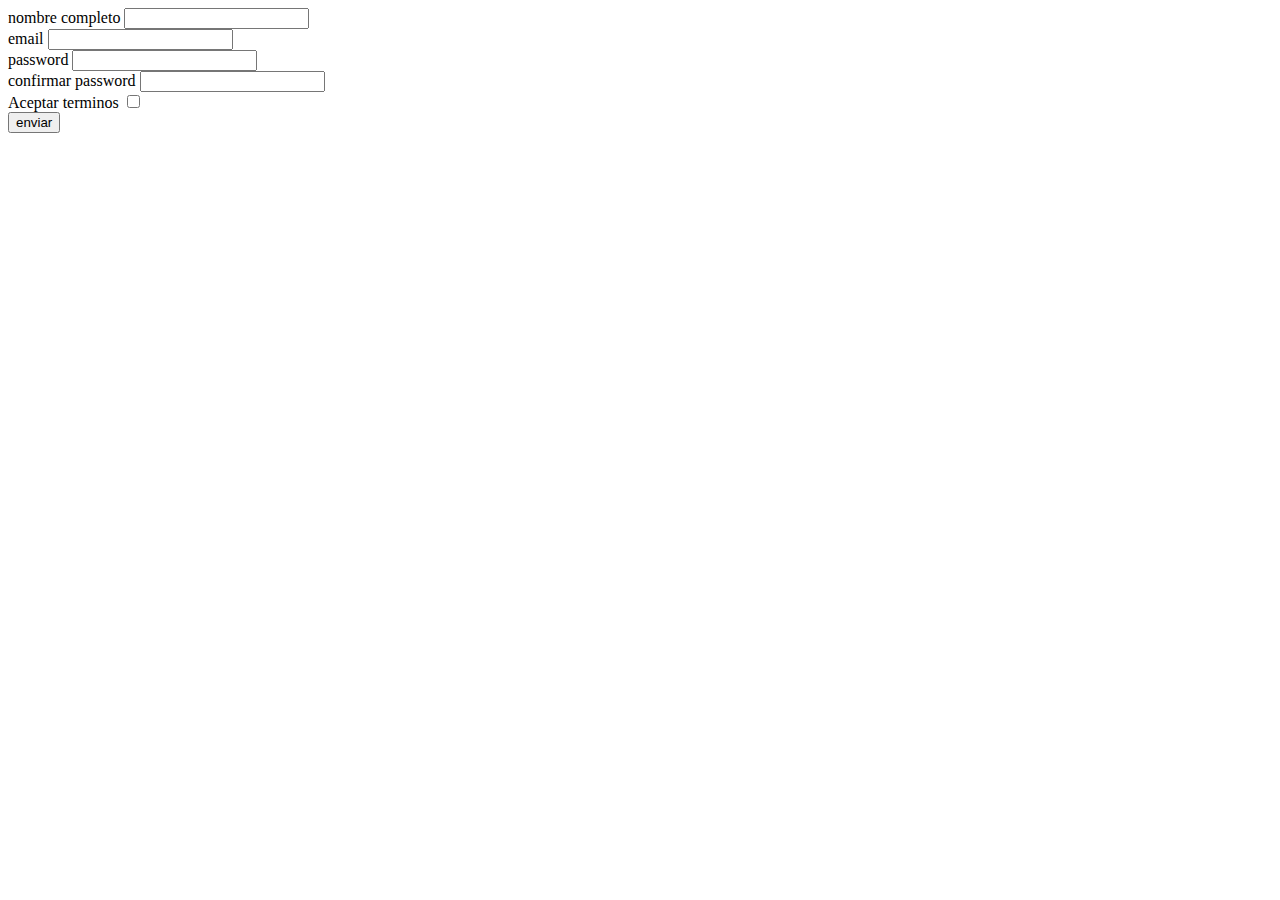
<file: form.html>
<!DOCTYPE html>
<html lang="en">
</head>
<body>
     <section>
        <form action="" method="post">
            <label for="name">nombre completo</label>
            <input type="text" id="name" name="name"> <br>
            <label for="email">email</label>
            <input type="text" id="email"name="email"> <br>
            <label for="password">password</label>
            <input type="password" id="password" name="password"> <br>
            <label for="password2">confirmar password</label>
            <input type="password" id="password2" name="password2"> <br>
            <label for="term">Aceptar terminos</label>
            <input type="checkbox" id="term" name="term"> <br>
            <button type="submit">enviar</button>
        </form>
     </section>
</body>
</html>
</file>
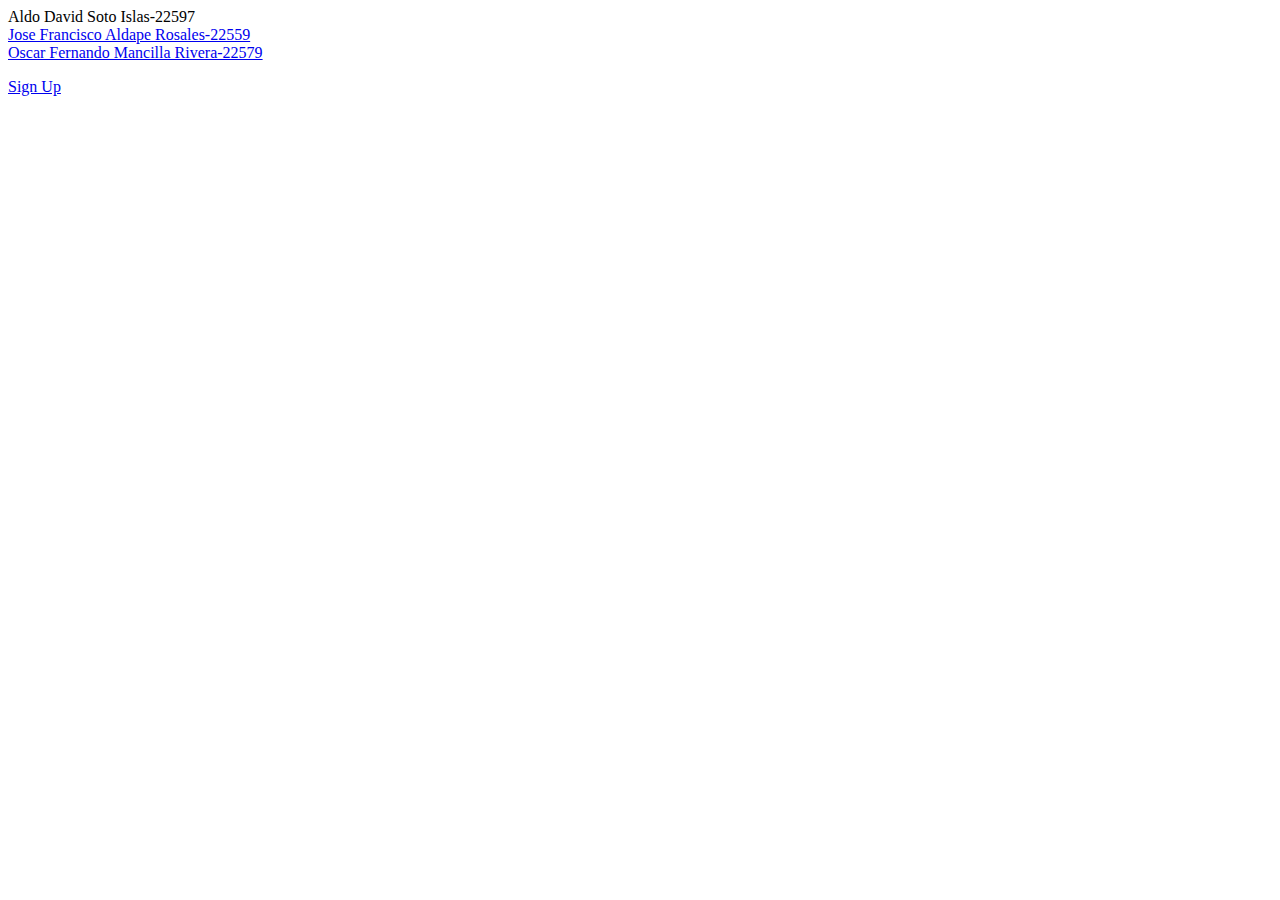
<file: home.html>
<!DOCTYPE html>
<html lang="en">

<!-- Nombre del proyecto -->
<head>
<title>JOAStock</title>
</head>

<body style="font-family: 'Segoe UI'>

<!-- Nombre del Equipo -->
<h1>JOAStock</h1>
<p>INDEX</p>

<!-- Integrantes del equipo (perfil GitHub) -->
<p>Perfiles de GitHub<ul>
<li><a href="https://github.com/aldo-soto">Aldo David Soto Islas-22597</a></li>
<li><a href="https://github.com/Jose251002">Jose Francisco Aldape Rosales-22559</a></li>
<li><a href="https://github.com/ozcar-femarv">Oscar Fernando Mancilla Rivera-22579</a></li>
</ul> 
</p>

<p><a href="form.html">Sign Up</a></p>
</file>
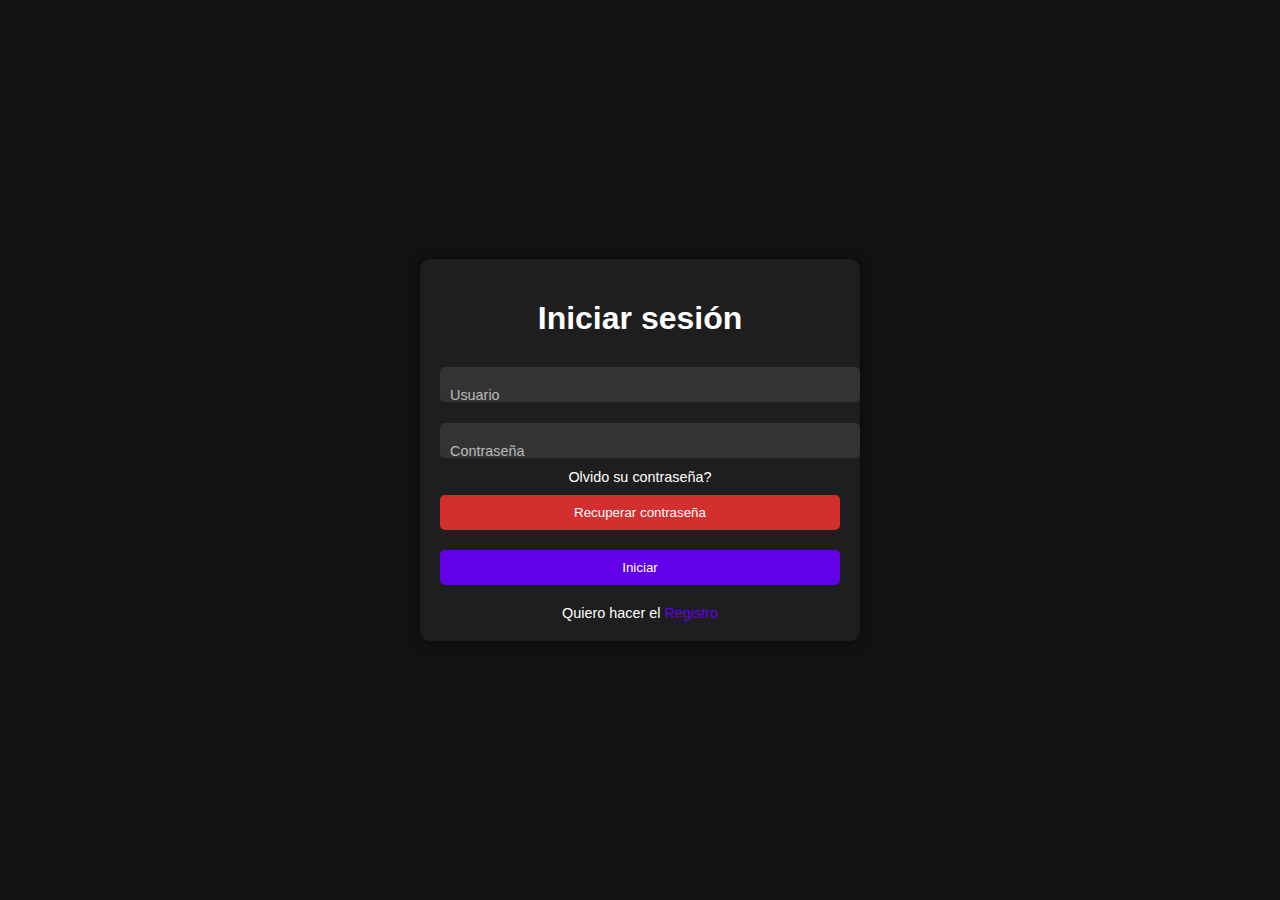
<file: login.html>
<!DOCTYPE html>
<html lang="en">
<head>
    <meta charset="UTF-8">
    <meta name="viewport" content="width=device-width, initial-scale=1.0">
    <title>Document</title>
    <link rel="stylesheet" href="formato.css">
</head>
<body>
    <div class="Formulario">
        <h1>Iniciar sesión</h1>
        <form method="post">
            <div class="Username">
                <input type="text" required>
                <label>Usuario</label>
            </div>
            <div class="Contrasena">
                <input type="password" required>
                <label>Contraseña</label>
            </div>
            <div class="recordar">Olvido su contraseña?
                <button type="button" class="recuperar">Recuperar contraseña</button>
            </div>
            <input type="submit" value="Iniciar">
            <div class="Registro">
                Quiero hacer el <a href="#">Registro</a>
            </div>
        </form>
    </div>
</body>
</html>
</file>
<file: formato.css>
/* formato.css */

body {
    display: flex;
    justify-content: center;
    align-items: center;
    min-height: 100vh;
    margin: 0;
    background-color: #121212;
    color: #ffffff;
    font-family: Arial, sans-serif;
}

.Formulario {
    background-color: #1e1e1e;
    padding: 20px;
    border-radius: 10px;
    box-shadow: 0 0 10px rgba(0, 0, 0, 0.5);
    width: 100%;
    max-width: 400px;
    text-align: center;
}

h1 {
    margin-bottom: 20px;
}

input[type="text"],
input[type="password"],
input[type="submit"],
button {
    width: 100%;
    padding: 10px;
    margin: 10px 0;
    border: none;
    border-radius: 5px;
}

input[type="text"],
input[type="password"] {
    background-color: #333333;
    color: #ffffff;
}

input[type="submit"] {
    background-color: #6200ea;
    color: #ffffff;
    cursor: pointer;
    transition: background-color 0.3s;
}

input[type="submit"]:hover {
    background-color: #3700b3;
}

button.recuperar {
    background-color: #d32f2f;
    color: #ffffff;
    cursor: pointer;
    transition: background-color 0.3s;
}

button.recuperar:hover {
    background-color: #b71c1c;
}

label {
    display: block;
    text-align: left;
    margin-top: -25px;
    margin-left: 10px;
    margin-bottom: 10px;
    font-size: 0.9em;
    color: #bbbbbb;
}

.recordar,
.Registro {
    margin-top: 10px;
    font-size: 0.9em;
}

.Registro a {
    color: #6200ea;
    text-decoration: none;
}

.Registro a:hover {
    text-decoration: underline;
}
</file>
